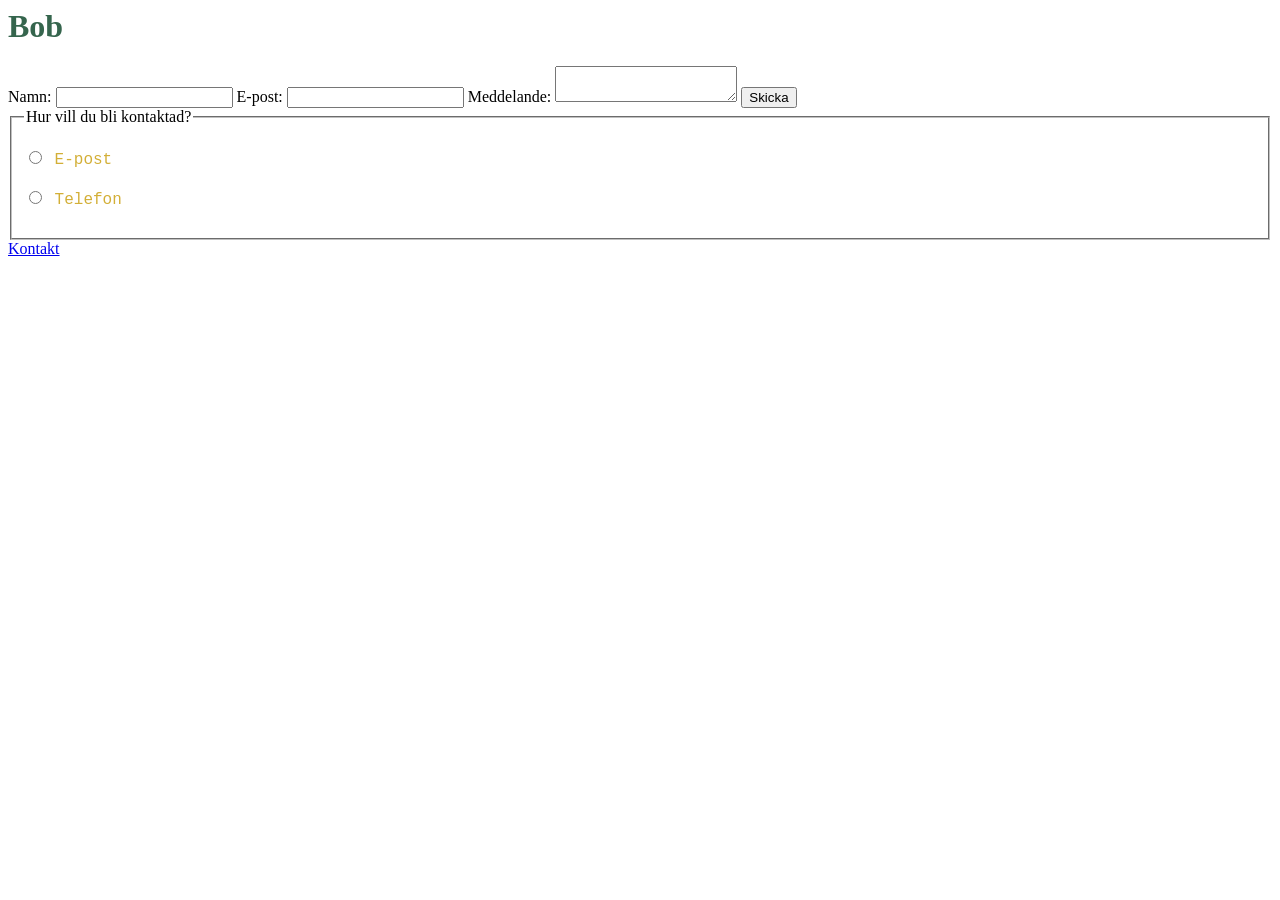
<file: index.html>
<head>
  <link rel="stylesheet" href="styles.css">
</head>

<body>
  <h1>Bob</h1>
</body>





<form action="https://httpbin.org/post" method="post">
    <label for="name">Namn:</label>
    <input type="text" id="name" name="name" required>

    <label for="email">E-post:</label>
    <input type="email" id="email" name="email" required>

    <label for="message">Meddelande:</label>
    <textarea id="message" name="message" minlength="10" maxlength="500" required></textarea>

    <button type="submit">Skicka</button>
    <fieldset>
    <legend>Hur vill du bli kontaktad?</legend>
    <p><label><input type="radio" name="contact" value="email"> E-post</label></p>
    <p><label><input type="radio" name="contact" value="phone"> Telefon</label></p>
    </fieldset>

    <a href="kontakt.html">Kontakt</a>
</form>
</file>
<file: styles.css>
h1 { color: rgb(53, 101, 77); }
p {
    color: rgb(211, 175, 55);
    line-height: 1.5;
    text-align: left;
    font-family: 'Courier New', Courier, monospace;
}
</file>
